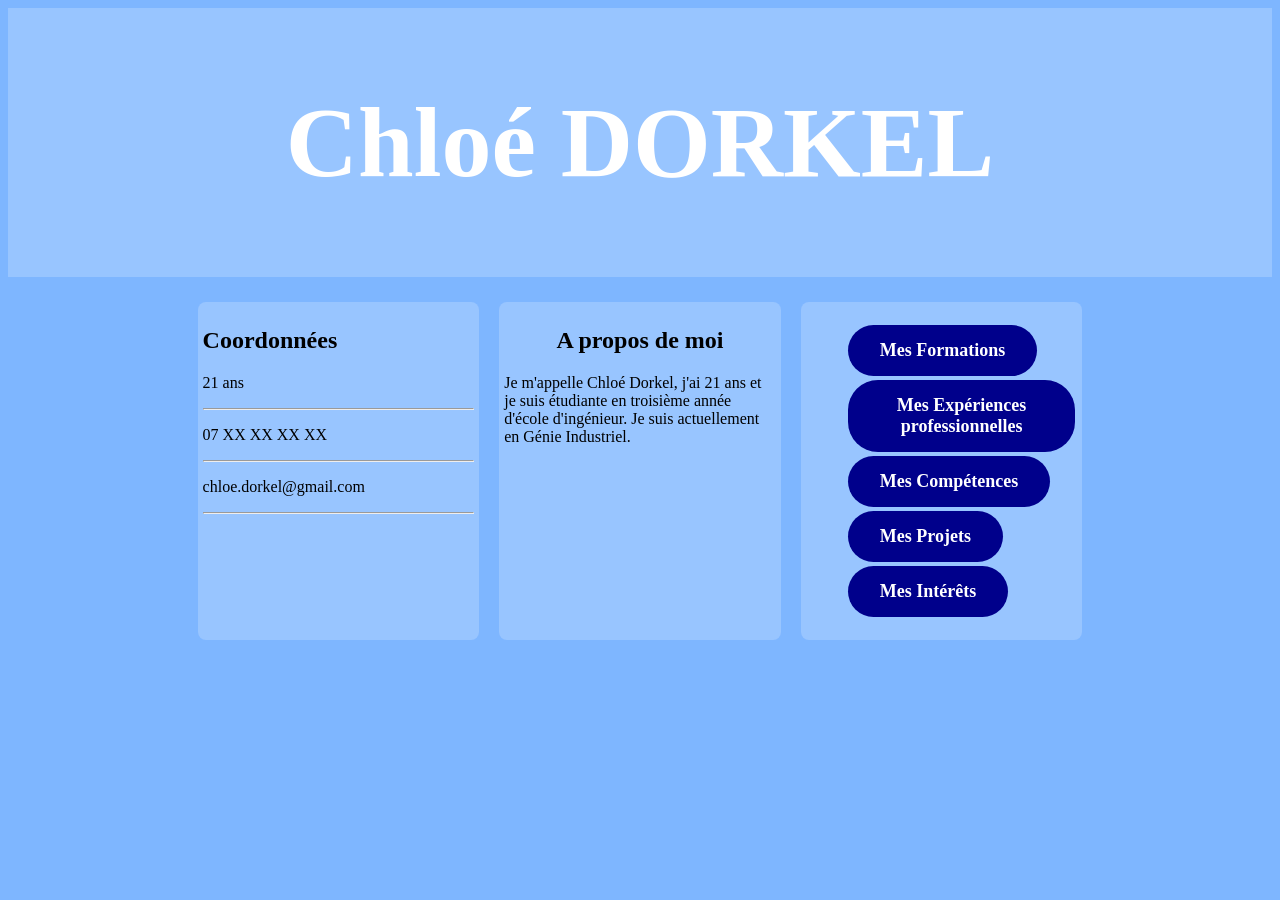
<file: index.html>
<!DOCTYPE html>
<html>
<head>
<link rel="stylesheet" href="projet.css">
<script src="projet.js"></script>
</head>
<body>
    <header>
        <h1 style="text-align: center;"> Chloé DORKEL</h1>
    </header>
     <div class="container">

    <div class="colonne-gauche">
    <h2> Coordonnées</h2>
     <p> 21 ans</p>
     <hr>
    <p> 07 XX XX XX XX</p>
    <hr>
    <p> chloe.dorkel@gmail.com</p>
    <hr>
    </div>
    <article class ="colonne-centre" >
    <h2 style="text-align: center;"> A propos de moi </h2>
    <p> Je m'appelle Chloé Dorkel, j'ai 21 ans et je suis étudiante en troisième année d'école d'ingénieur. Je suis actuellement en Génie Industriel.</p>
    </article>
    <div class="button-container">
    <nav class="colonne-droite">
        <ol> 
             <a href="formation.html" class="button-style"> Mes Formations</a>
             <a href="expériencespro.html" class="button-style"> Mes Expériences professionnelles </a>
             <a href="Mes compétences.html" class="button-style"> Mes Compétences  </a>
             <a href="Mes projets.html" class="button-style"> Mes Projets  </a>
             <a href="intérêts.html" class="button-style"> Mes Intérêts  </a>
        </ol>
 </nav>
 </div>
 </div>

</body>
 </head>
    </html>
</file>
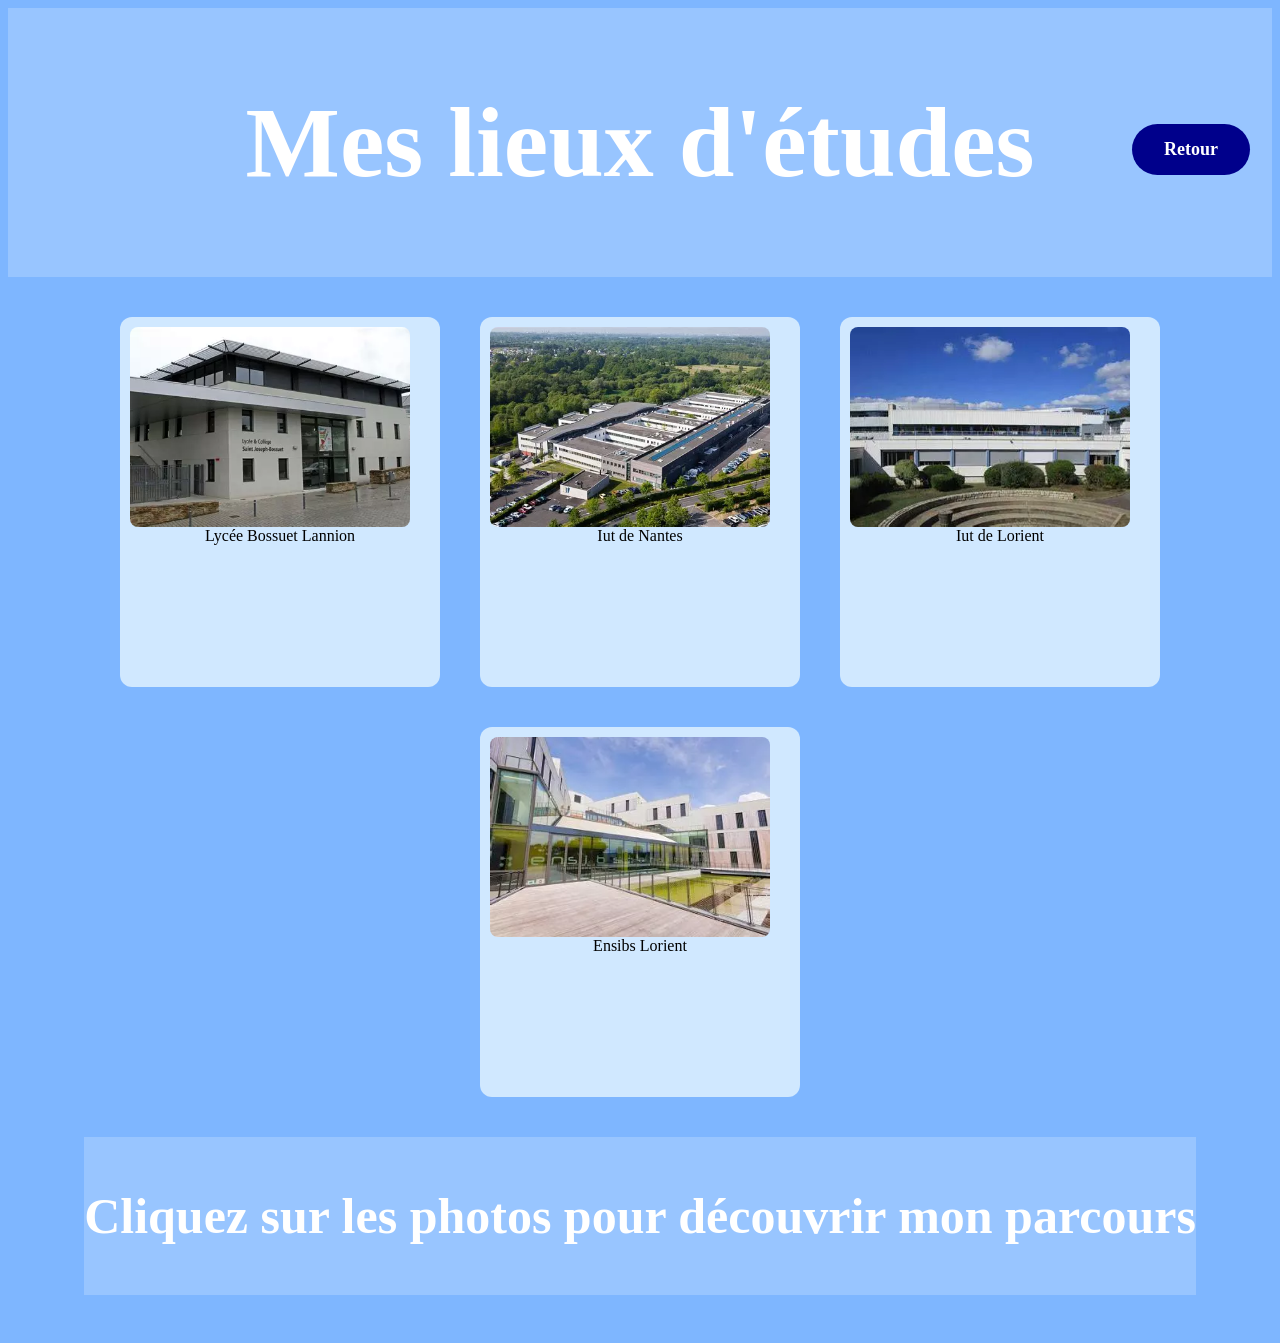
<file: formation.html>
<!DOCTYPE html>
<html>
<head>
<link rel="stylesheet" href="projet.css">
<script src="projet.js"></script>   
</head>
        <header>
            <h1 style="text-align: center;">Mes lieux d'études</h1>
        <div class="button-container">
            <a href="index.html" class="button-style"> Retour </a>
        </div>
        </header>
        <div class="photo-section">
            <div class="1">
                <img src="Lycée.jpeg">
                <div class="titre">Lycée Bossuet Lannion</div>
                <p class="description-test"> </p>
            </div>
            <div class="2">
                <img src="Iut de Nantes.jpeg">
                <div class="titre">Iut de Nantes</div>
                <p class="description-test"> </p>
            </div>
            <div class="3">
                <img src="Iut de Lorient.jpeg">
                <div class="titre">Iut de Lorient</div>
                <p class="description-test"> </p>
            </div>
            <div class="4">
                <img src="Ensibs.jpeg">
                <div class="titre">Ensibs Lorient</div>
                <p class="description-test"> </p>
            </div>
            <footer>
            <p style="font-weight: bold;">Cliquez sur les photos pour découvrir mon parcours </footer>
            </footer>
        </div>
        
    </body>
</html>
</file>
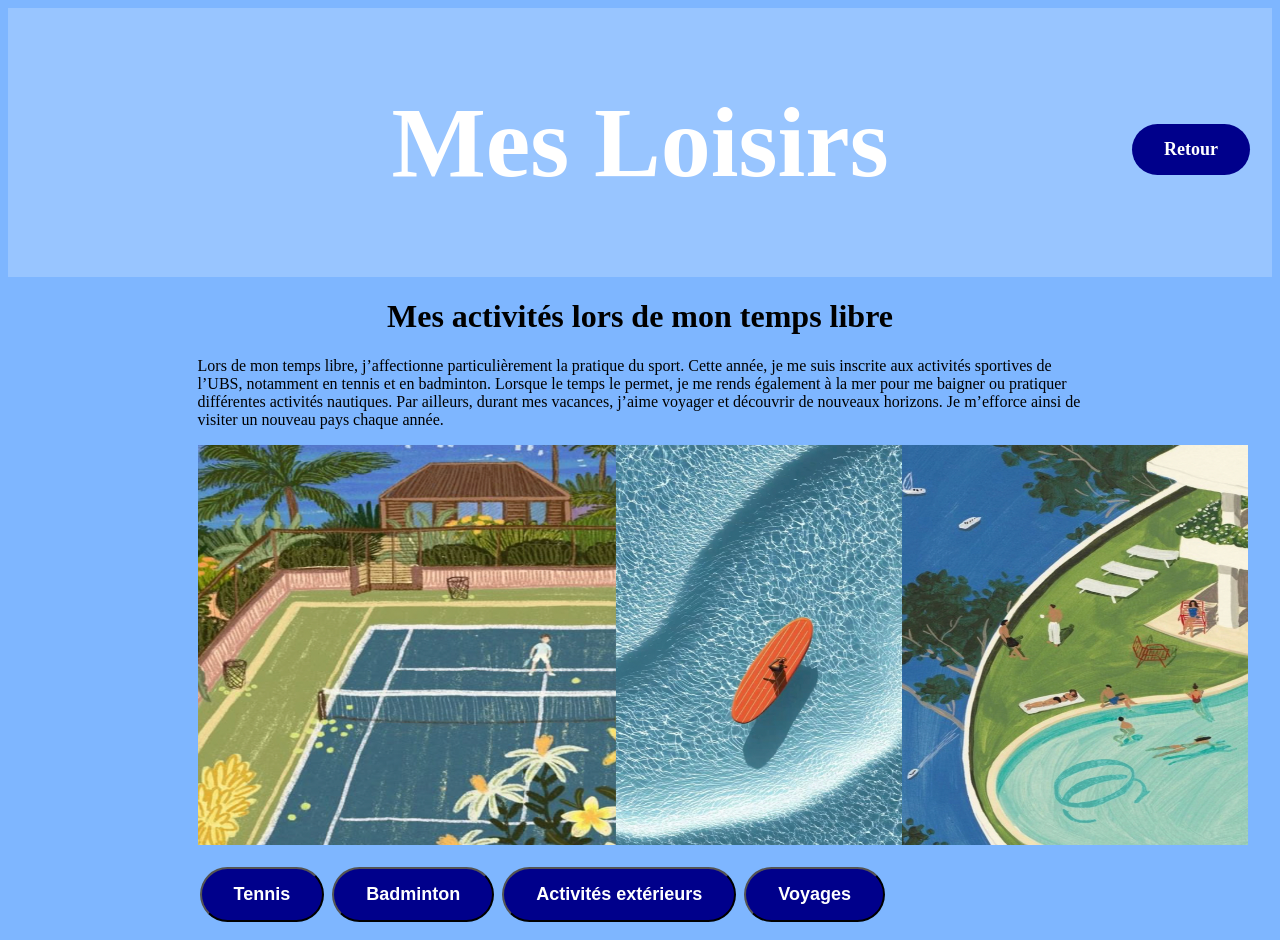
<file: intérêts.html>
<!DOCTYPE html>
<html>
<link rel="stylesheet" href="projet.css">
<script src="intérêts.js"></script>
<header>
            <h1 style="text-align: center;">Mes Loisirs</h1>
            <div class="button-container">
            <a href="index.html" class="button-style"> Retour </a>
        </div>
        </header>
    <body>
            <div class="containerceremony">
                <h1 style="text-align: center;"> Mes activités lors de mon temps libre</h1>
                    <p style="text-align: left;"> Lors de mon temps libre, j’affectionne particulièrement la pratique du sport. Cette année, je me suis inscrite aux activités sportives de l’UBS, notamment en tennis et en badminton. Lorsque le temps le permet, je me rends également à la mer pour me baigner ou pratiquer différentes activités nautiques. Par ailleurs, durant mes vacances, j’aime voyager et découvrir de nouveaux horizons. Je m’efforce ainsi de visiter un nouveau pays chaque année. </p>
            <img id ="monImage" src="activités.jpeg" width=1050 height=400>
                    <p>
                        <button class="button-style" type="button" onclick="intérêts('tennis')"> Tennis</button>
                        <button class="button-style" type="button" onclick="intérêts('badminton')"> Badminton</button>
                        <button class="button-style" type="button" onclick="intérêts('activités')"> Activités extérieurs</button>
                        <button class="button-style" type="button" onclick="intérêts('voyages')"> Voyages</button>
                    </p>
            </div>
    </body>

</html>
</file>
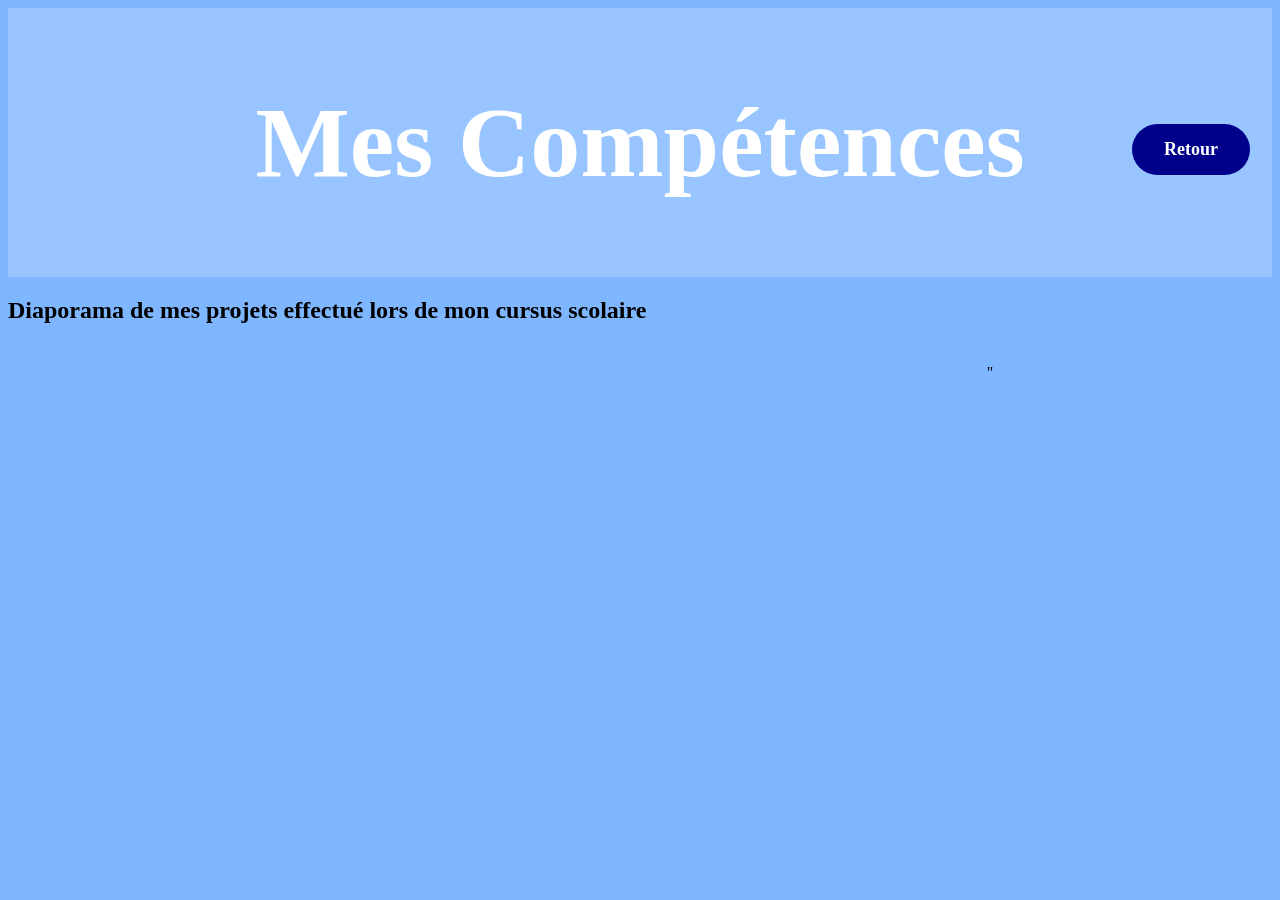
<file: Mes compétences.html>
<!DOCTYPE html>
<html lang="fr">
    <head>
        <title>Information</title>
        <link rel="stylesheet" href="projet.css">
    </head>
<header>
            <h1 style="text-align: center;">Mes Compétences </h1>
            <div class="button-container">
            <a href="index.html" class="button-style"> Retour </a>
        </div>
        </header>
    <body>
            <h2> Diaporama de mes projets effectué lors de mon cursus scolaire </h2>
            <div class="iframe-container">
            <iframe src="https://docs.google.com/presentation/d/e/2PACX-1vSbclWMuSCkLJ4n1IhAP4Qogo4xaPo3rdEeaQuEft8PES5yasT2wirvu76xfbZreQ/pubembed?start=false&loop=false&delayms=3000" frameborder="0" width="1920" height="1109" allowfullscreen="true" mozallowfullscreen="true" webkitallowfullscreen="true"></iframe>" 
            </div>
        </body>
</html>
</file>
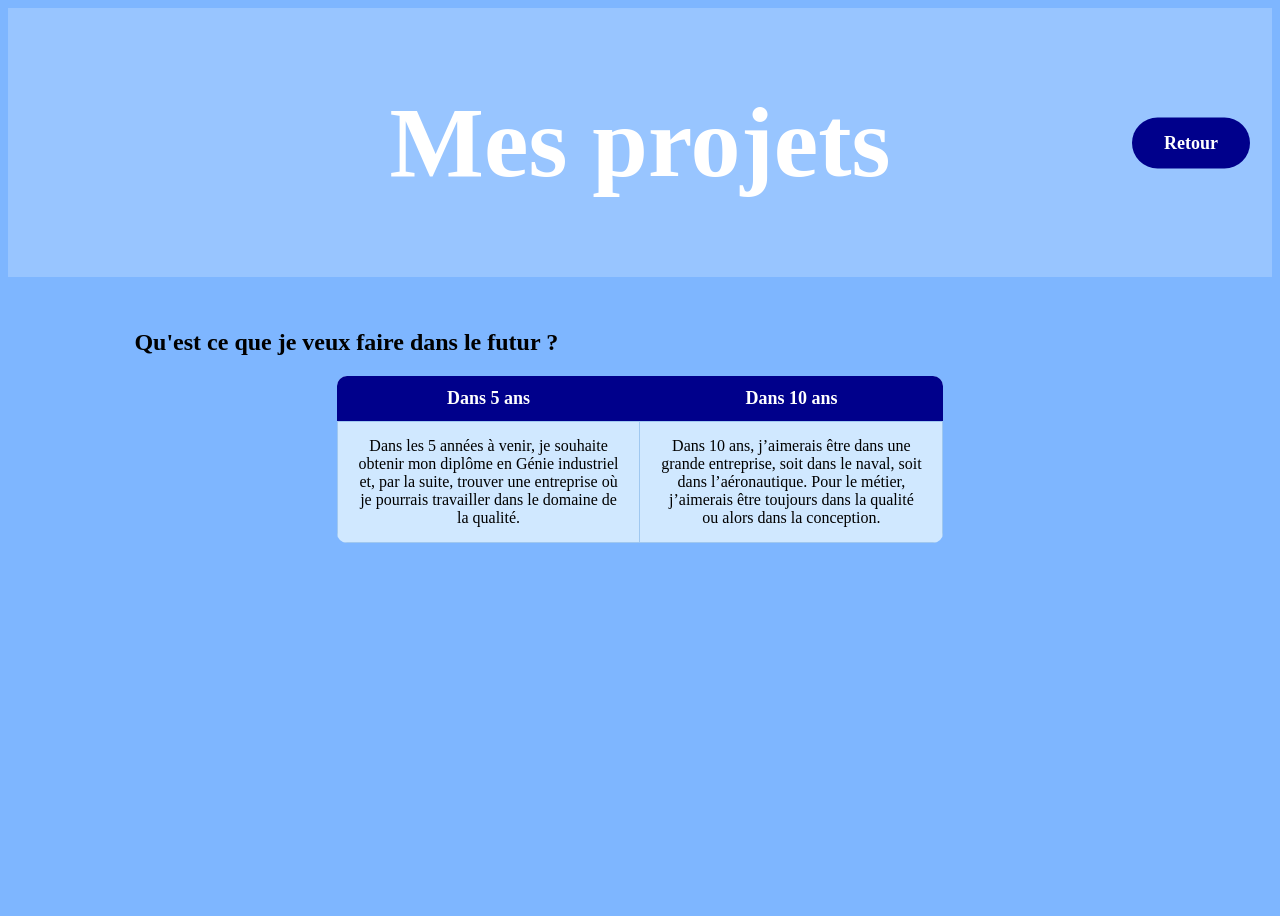
<file: Mes projets.html>
<html>
<head>
<link rel="stylesheet" href="projet.css">
<script src="projet.js"></script>
</head>
<body>
    <header>
        <h1 style="text-align: center;"> Mes projets</h1>
        <div class="button-container">
            <a href="index.html" class="button-style"> Retour </a>
        </div>
    </header>
<body>
    
    <div class="container_information">
        <h2 style="color: black; font-size: 24px"> Qu'est ce que je veux faire dans le futur ? </h2>
            <table class="table-futur">
                <tr>
                    <th> Dans 5 ans</th>
                    <th> Dans 10 ans</th>
                </tr>
                <tr>
                    <td> Dans les 5 années à venir, je souhaite obtenir mon diplôme en Génie industriel et, par la suite, trouver une entreprise où je pourrais travailler dans le domaine de la qualité. </td>
                    <td> Dans 10 ans, j’aimerais être dans une grande entreprise, soit dans le naval, soit dans l’aéronautique. Pour le métier, j’aimerais être toujours dans la qualité ou alors dans la conception. </td>
                    
                </tr>
               
               
            </table>
</file>
<file: projet.css>
body {
    background: #7eb6ff;
    font-family: light;
     height: 100%;
} 
 header{
            font-size: 50px;
            color: white;
            background-color:  rgba(255, 255, 255, 0.2);
            position: relative;
            text-align: center;
            padding: 10px 20px;
        }

header .button-container {
    position: absolute;
    right: 20px;
    top: 50%;
    transform: translateY(-50%);
}
.container{
     display: grid;
     grid-template-columns: 1fr 1fr 1fr;
     gap:20px;
     padding:20px; 
    width: 70%;
    margin: 5px auto;
}
    
.colonne-gauche, .colonne-centre, .colonne-droite{
    padding: 5px;
    background-color: rgba(255, 255, 255, 0.2);
    border-radius: 8px;
}

.button-style{
    background-color: darkblue;
    border-radius: 30px;
    color: white;
    padding: 15px 32px;
    text-align: center;
    text-decoration: none;
    display: inline-block;
    font-size: 18px;
    margin: 2px;
    cursor: pointer;
    font-weight: bold;

}

.photo-section{
    display: flex;
    justify-content: center;
    gap: 40px;
    padding: 40px;
    flex-wrap: wrap;
    align-items: flex-start;
}
.lycée,.iut-lorient,.iut-nantes, .Ensibs{
    padding: 5px;
    background-color: rgba(255, 255, 255, 0.2);
    border-radius: 80px;
}

.photo-section > div {
    background-color: #d0e8ff;
    border-radius: 12px;
    padding: 10px;
    text-align: center;
    width: 300px;
}
 
.photo-section img {
    width: 280px;
    height: 200px;
    object-fit: cover;
    border-radius: 8px;
    display: block;
}

.description-test {
    min-height: 100px;
}
footer{
     font-size: 50px;
     color: white;
     background-color:  rgba(255, 255, 255, 0.2); 
}

.containerceremony{
    width: 70%;
    margin: auto; /* Centre le contenu horizontalement*/
}
.button-ceremony{
    background-color: green;/* Couleur de fond du boutton*/
    color: white;/*Couleur du texte*/
    border: 5px solid black;/*Bordure dorée*/
    padding: 15px 40px;/* Espacement intérieur*/
    text-align: center;/*Alignement du texte*/
    font-size: 18px;/*Taille de la police*/
    font-weight: bold;/* Poids de la police*/
    margin: 10px 60px;/*Marges*/ 
    border-radius: 10px;/* 10: coins arrondis*/
    box-shadow: 0 10px 15px green;/* 0:effet, Ombre*/
    font-family: 'Times New Roman';/* Typographie*/
}
.photo-experiencespro img {
    width: 500px;
    height: 300px;
    object-fit: cover;
    border-radius: 8px;
    flex-shrink: 0;
}
.container_information{
    width: 80%;
    margin: 2px auto;
    padding: 30px;
}
.iframe-container {
    display: flex;
    justify-content: center;
    padding: 20px;
}

.iframe-container iframe {
    width: 700px;
    height: 420px;
}
.table-futur {
    width: 60%;
    border-collapse: collapse;
    margin: 20px auto;
    font-size: 16px;
    background-color: #d0e8ff;
    border-radius: 10px;
    overflow: hidden;
}

.table-futur th {
    background-color: darkblue;
    color: white;
    padding: 12px 20px;
    text-align: center;
    font-size: 18px;
    width: 50%;
}

.table-futur td {
    padding: 15px 20px;
    text-align: center;
    vertical-align: top;
    border: 1px solid #a0c8f0;
    width: 50%;
}
</file>
